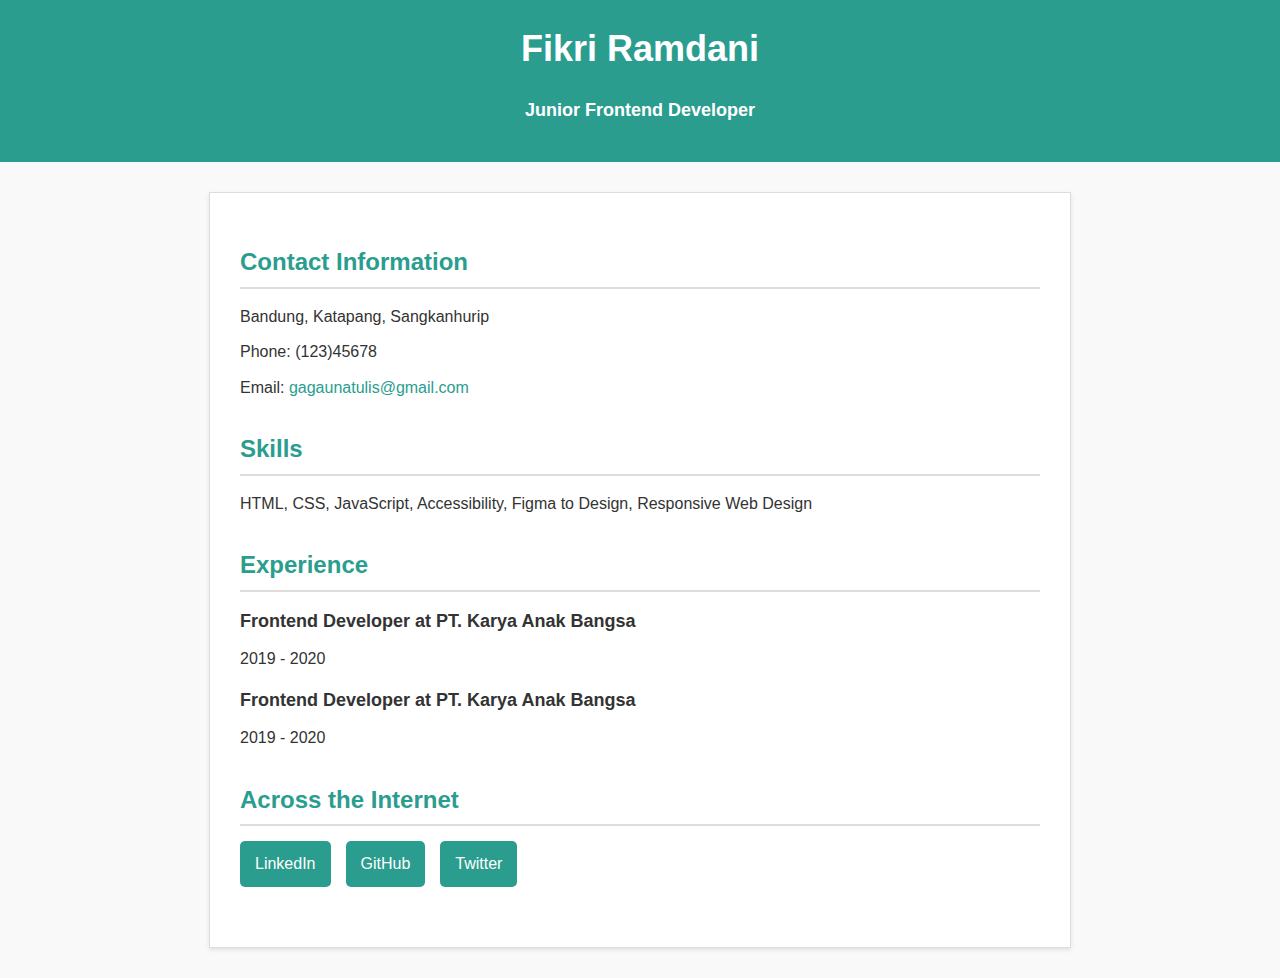
<file: Singel-page CV/index.html>
<!DOCTYPE html>
<html lang="en">
<head>
    <meta charset="UTF-8">
    <meta name="viewport" content="width=device-width, initial-scale=1.0">
    <title>CV - Fikri Ramdani</title>

    <!-- SEO Meta Tags -->
    <meta name="description" content="CV of Fikri Ramdani, a Junior Frontend Developer with experience in HTML, CSS, JavaScript, and responsive web design.">
    <meta name="keywords" content="Fikri Ramdani, Frontend Developer, CV, Junior Developer, HTML, CSS, JavaScript">
    <meta name="author" content="Fikri Ramdani">

    <!-- Open Graph (OG) Tags -->
    <meta property="og:title" content="CV of Fikri Ramdani">
    <meta property="og:description" content="Explore the professional CV of Fikri Ramdani, a Junior Frontend Developer with expertise in HTML, CSS, and JavaScript.">
    <meta property="og:image" content="https://example.com/image.jpg">
    <meta property="og:url" content="https://github.com/">
    <meta property="og:type" content="website">

    <!-- Favicon -->
    <link rel="icon" href="favicon.ico" type="image/x-icon">
    <link rel="stylesheet" href="style.css">
</head>
<body>
    <header>
        <h1>Fikri Ramdani</h1>
        <p class="subtitle">Junior Frontend Developer</p>
    </header>

    <main>
        <section class="contact-info">
            <h2>Contact Information</h2>
            <address>
                <p>Bandung, Katapang, Sangkanhurip</p>
                <p>Phone: (123)45678</p>
                <p>Email: <a href="mailto:gagaunatulis@gmail.com">gagaunatulis@gmail.com</a></p>
            </address>
        </section>

        <section class="skills">
            <h2>Skills</h2>
            <p>HTML, CSS, JavaScript, Accessibility, Figma to Design, Responsive Web Design</p>
        </section>

        <section class="experience">
            <h2>Experience</h2>
            <ul>
                <li>
                    <strong>Frontend Developer at PT. Karya Anak Bangsa</strong>
                    <p>2019 - 2020</p>
                </li>
                <li>
                    <strong>Frontend Developer at PT. Karya Anak Bangsa</strong>
                    <p>2019 - 2020</p>
                </li>
            </ul>
        </section>

        <section class="across">
            <h2>Across the Internet</h2>
            <ul>
                <li><a href="#">LinkedIn</a></li>
                <li><a href="#">GitHub</a></li>
                <li><a href="#">Twitter</a></li>
            </ul>
        </section>
    </main>
</body>
</html>
</file>
<file: Singel-page CV/style.css>
/* Global Styles */
body {
    font-family: Arial, sans-serif;
    line-height: 1.6;
    margin: 0;
    padding: 0;
    color: #333;
    background-color: #f9f9f9;
}

header {
    text-align: center;
    background-color: #2a9d8f;
    color: #fff;
    padding: 20px 0;
}

header h1 {
    margin: 0;
    font-size: 36px;
}

header .subtitle {
    font-size: 18px;
    font-weight: bold;
}

main {
    max-width: 800px;
    margin: 30px auto;
    background: #fff;
    padding: 30px;
    border: 1px solid #ddd;
    box-shadow: 0 2px 4px rgba(0, 0, 0, 0.1);
}

/* Section Styles */
section {
    margin-bottom: 30px;
}

section h2 {
    font-size: 24px;
    color: #2a9d8f;
    border-bottom: 2px solid #ddd;
    padding-bottom: 5px;
    margin-bottom: 15px;
}

section p, section ul {
    margin: 10px 0;
    padding: 0;
}

/* Contact Info */
address {
    font-style: normal;
    margin: 10px 0;
}

address a {
    text-decoration: none;
    color: #2a9d8f;
}

address a:hover {
    text-decoration: underline;
}

/* Skills Section */
.skills p {
    color: #333;
    font-size: 16px;
}

/* Experience Section */
.experience ul {
    list-style: none;
    padding: 0;
}

.experience ul li {
    margin-bottom: 15px;
}

.experience ul li strong {
    font-size: 18px;
    color: #333;
}

/* Across the Internet */
.across ul {
    list-style: none;
    padding: 0;
    display: flex;
    gap: 15px;
}

.across ul li {
    background-color: #2a9d8f;
    padding: 10px 15px;
    border-radius: 5px;
    color: #fff;
    text-align: center;
}

.across ul li a {
    color: #fff;
    text-decoration: none;
}

.across ul li a:hover {
    text-decoration: underline;
}
</file>
